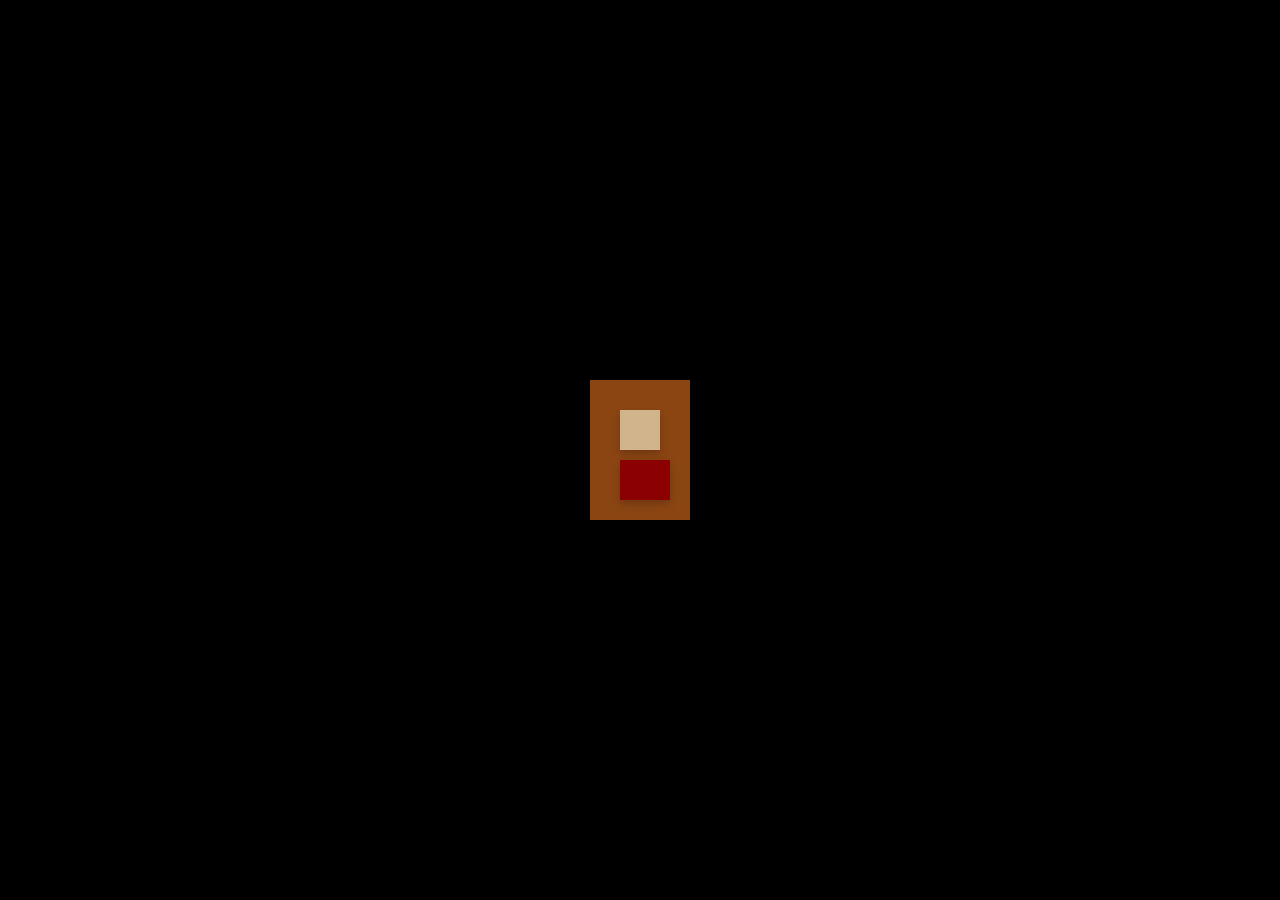
<file: exercice/index.html>
<!DOCTYPE html>
<html lang="en">

<head>
    <meta charset="UTF-8">
    <title>Rothko Painting</title>
    
</head>
<style>
   body {
    display:flex;
    height: 100vh;
    margin: 0;
    background-color: black;
   }
   .frame{
    border:2px solid black;
    padding: 20px;
    display: flex;
    margin:auto;
   }
    .canvas{
      background-color:#8B4513;  
      padding:20px;
    }
    .one{
     background-color: #D2B48C;
     padding:20px;
     margin:10px;
     box-shadow: 0 4px 8px rgba(0, 0, 0, 0.2);
    }
    .two{
        background-color: #8B0000;
  padding: 20px;
  margin-left: 10px; 
  box-shadow: 0 4px 8px rgba(0, 0, 0, 0.2);
    }
   }.three{
    background-color: #FF6347;
  padding: 20px;
  margin: 10px;
  box-shadow: 0 4px 8px rgba(0, 0, 0, 0.2);
   }
</style>
<body>
    <div class="frame">
        <div class="canvas">
            <div class="one"></div>
            <div class="two"></div>
            <div class="three"></div>
        </div>
    </div>
</body>

</html>
</file>
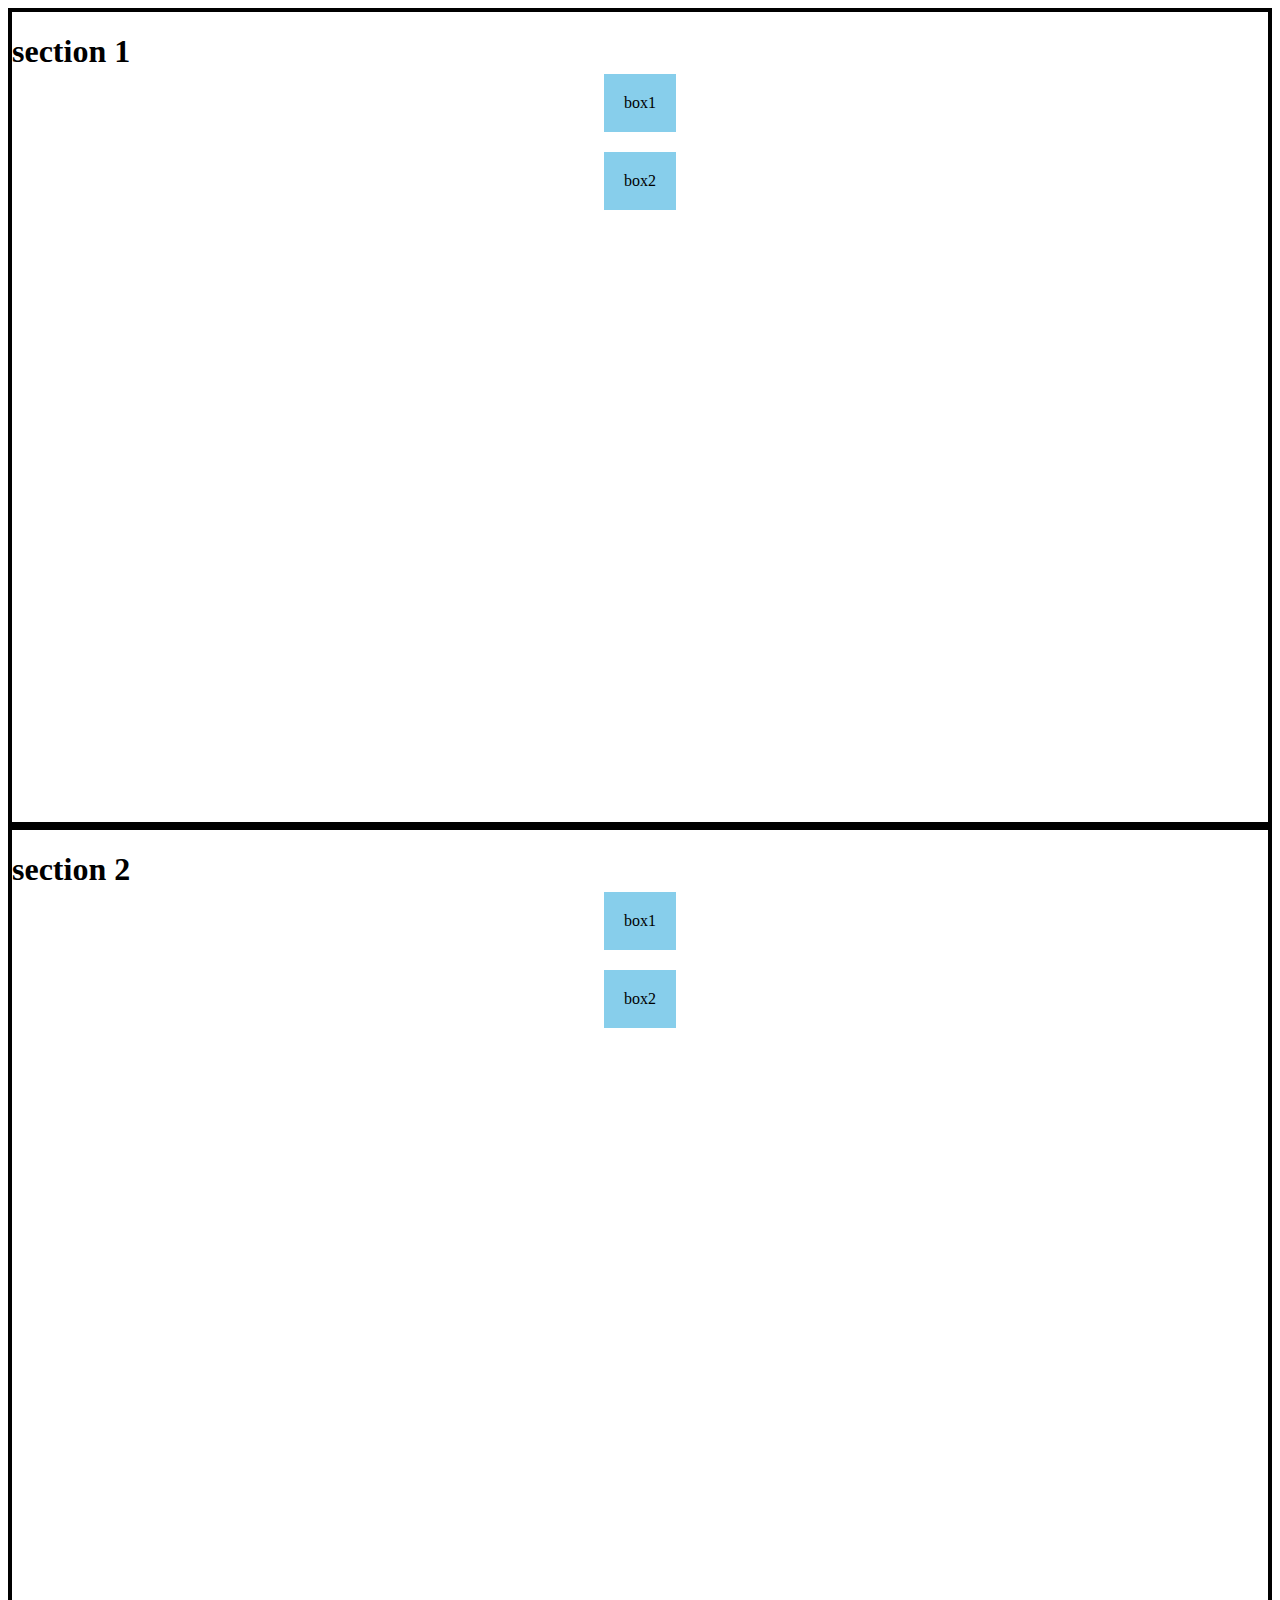
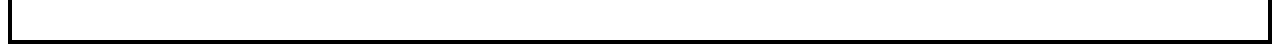
<file: exercice2/index.html>
<!DOCTYPE html>
<html lang="en">
<head>
    <meta charset="UTF-8">
    <meta name="viewport" content="width=device-width, initial-scale=1.0">
    <title>Document</title>
    <link rel="stylesheet" href="style.css">
</head>
<body>
    <section>
        <h1>section 1</h1>
          <div class="flex-container">
            <div class="flex-item">box1</div>
            <div class="flex-item">box2</div>
          </div>
    </section>
    <section>
        <h1>section 2</h1>
          <div class="flex-container">
            <div class="flex-item">box1</div>
            <div class="flex-item">box2</div>
          </div>
    </section>
    
   


    
    
</body>
</html>
</file>
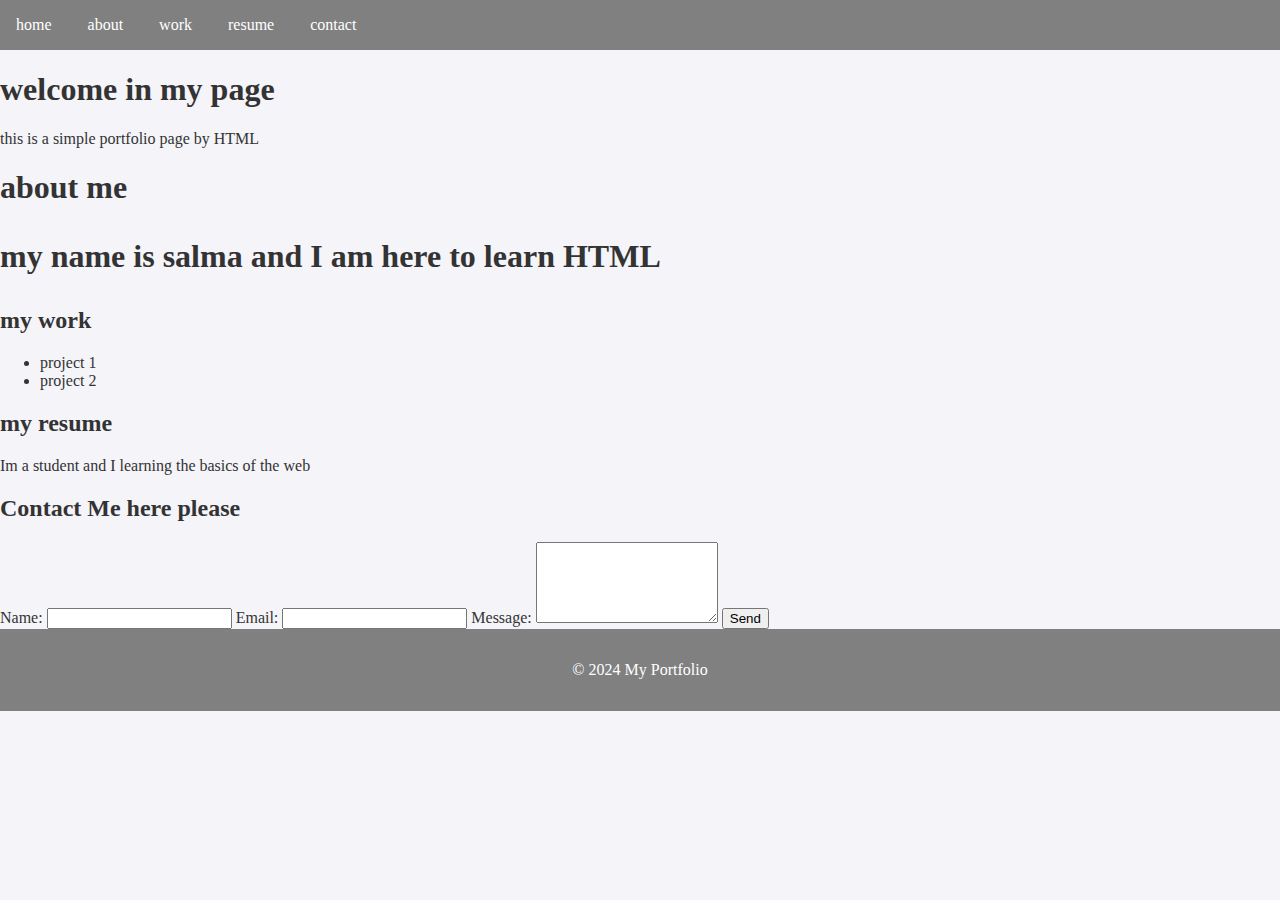
<file: proj.html>
<!doctype html>
<html lang="en">
<head>
    <meta charset="UTF-8">
    <meta name="viewport" content="width=device-width, initial-scale=1.0">
<title> my portolio salma</title>
<link rel="stylesheet" href="styles.css">
</head>
<body>
<header>
    <nav>
     <a href="#home">home</a>
     <a href="#about">about</a>
     <a href="#work">work</a>
     <a href="#resume">resume</a>
     <a href="#contact">contact</a>
     </nav>
</header>
<section id="home">
    <h1> welcome in my page</h1>
    <p>this is a simple portfolio page by HTML</p>
</section>
<section id="about">
    <h1>about me</1>
    <p>my name is salma and I am here to learn HTML</p>
</section>
<section id="work">
    <h2>my work</h2>
    <ul>
        <li>project 1</li>
        <li>project 2</li>


    </ul>
</section>
<section id="resume">
    <h2>my resume</h2>
    <p> Im a student and I learning the basics of the web</p>
</section>
<section id="contact">
    <h2>Contact Me here please</h2>
    <form action="#" method="post">
        <label for="name">Name:</label>
        <input type="text" id="name" name="name" required>

        <label for="email">Email:</label>
        <input type="email" id="email" name="email" required>

        <label for="message">Message:</label>
        <textarea id="message" name="message" rows="5" required></textarea>

        <input type="submit" value="Send">
    </form>
</section>
<footer>
    <p>&copy; 2024 My Portfolio</p>
</footer>
</body>
</html>
</file>
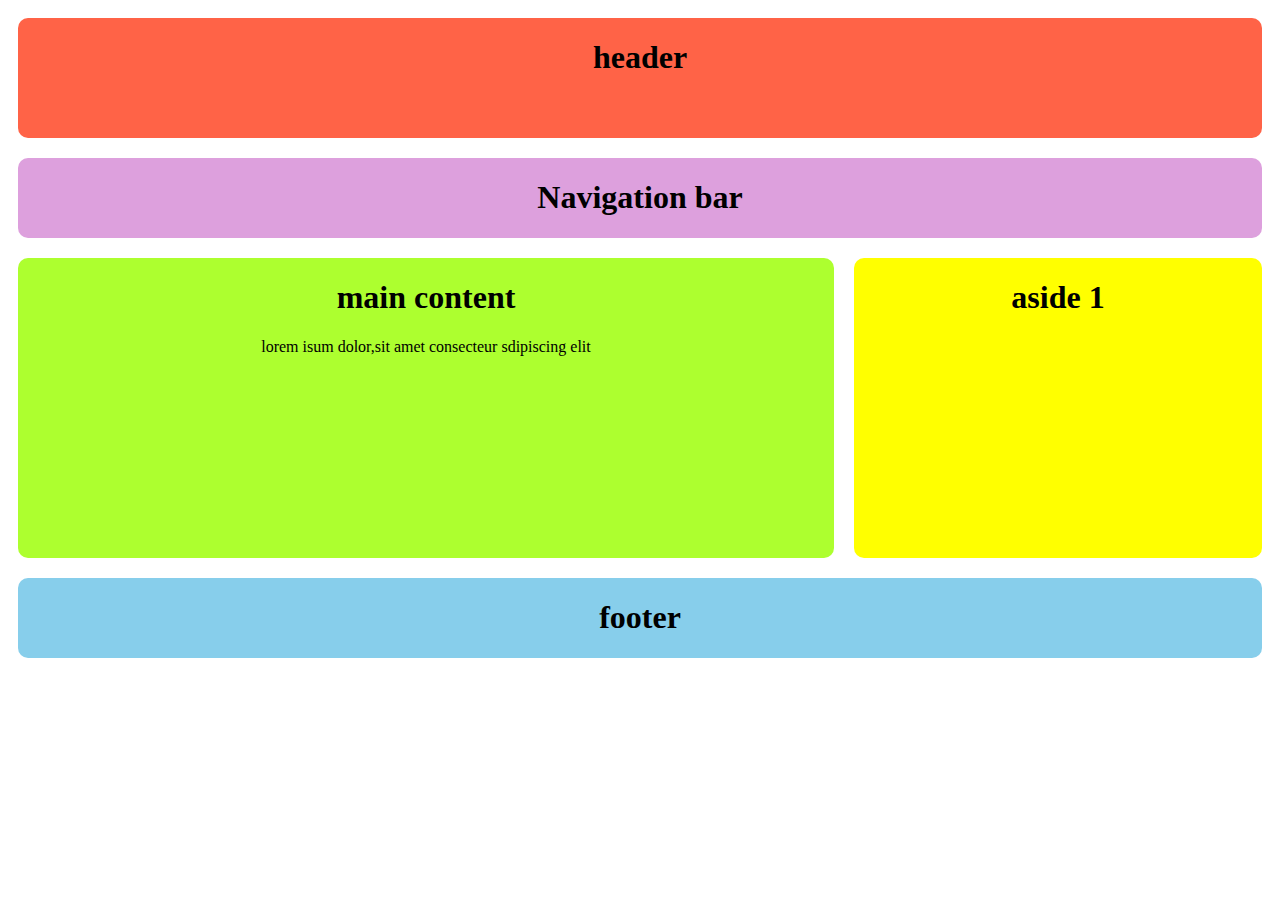
<file: exercice3/index3.html>
<!DOCTYPE html>
<html lang="en">

<head>
    <meta charset="UTF-8">
    <link rel="stylesheet" href="styles.css">
</head>
<body>
    <div class="wrapper">
        <header class="header">
            <h1>header</h1>
        </header>
    <nav class="nav">
        <h1>Navigation bar</h1>
    </nav>
    <article class="main">
      <h1>main content</h1>  
      <p>lorem isum dolor,sit amet consecteur sdipiscing elit</p>
    </article>
    <aside class="aside aside1">
        <h1>aside 1</h1>
    </aside>
    <footer class="footer">
        <h1>footer</h1>
    </footer>
    </div>
</body>
</file>
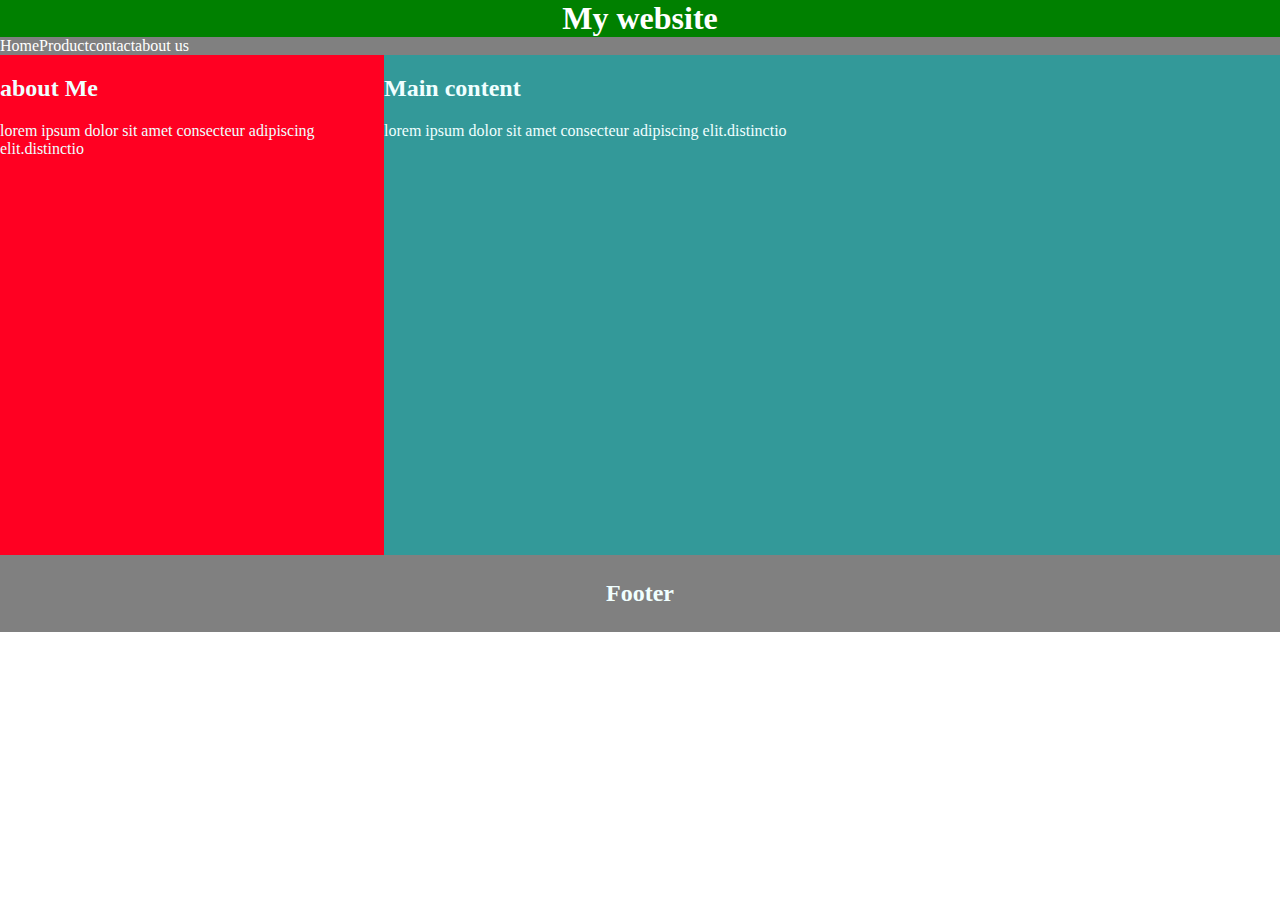
<file: exercice4/index4.html>
<!DOCTYPE html>
<html lang="en">
<head>
    <meta charset="UTF-8">
    <meta name="viewport" content="width=device-width, initial-scale=1.0">
    <title>Document</title>
    <style>   * {
        box-sizing: border-box;
   }
   /*style the body*/
   body{
       front-family:sans-serif;
       margin: 0;
   }
   h1{
     margin: 0;
     panding:30px
   }
   /*header/logo title*/
   .header{
       text-align: center ;
       background: green;
       color:white;
   }
   /*style the top navigator*/
   .navbar{
       display:flex;
       background-color:gray ;
   }
   /*style the navigation bar links*/
   .navbar a {
      color: white;
      panding:20px 20px;
      front-size:20px;
      text-decoration: none;
      text-align: center;
   }
   /*change color on hover*/
   .navbar a:hover{
      background-color: white; 
      color:black;
   }
   .row{
      display:flex; 
      flex-wrap:wrap;
   }
   .side{
       flex:30%;
       background-color:rgb(255, 0, 34) ;
       color:azure;
       panding:20px;
       height: 500px;
   }
   .main{
      flex: 70%;
      background-color:rgb(51, 153, 153);
      color: azure;
      front-size:24px;
      height: 500px;
      panding:20px;
   }
   .footer{
       padding:5px;
       color:azure;
       text-align:center;
       background: grey;
   }
   @media screen and (max-width:700px){
       .row, .navbar{
           flex-direction:colomn;
       }
   }
   
   </style>
</head>
<body>
               


<!--header-->
<div class="header">
<h1>My website</h1>

</div>
<!--navigation bar-->
<div class="navbar">
    <a href="#">Home</a>
    <a href="#">Product</a>
    <a href="#">contact</a>
    <a href="#">about us</a>
</div>
<!--the flexible grid(content)-->
 <div class="row">
    <div class="side">
 <h2>about Me</h2>
 <p>lorem ipsum dolor sit amet consecteur adipiscing elit.distinctio</p>
    </div>
    <div class="main">
        <h2> Main content</h2>
        <p>lorem ipsum dolor sit amet consecteur adipiscing elit.distinctio</p>
    </div>
    </div>
    <!--footer-->
    <div class="footer">
       <h2>Footer</h2>
    </div>





</div>

 </div>





















</body>
</html>
</file>
<file: exercice2/style.css>
section{
    height:90vh;
    border:4px solid black;
    margin-botom:20px:
}
.flex-container{
    display:flex;
    justify-content:center;
    align-items:flex-end;
    height: 100px;
}
.flex-item {
    background-color: #87CEEB;
    padding:20px;
    margin:10px;

}
section{
    height:90vh;
    border:4px solid black;
    margin-botom:20px:
}
.flex-container{
    display:flex;
    justify-content:center;
    align-items:center;
    height: 100px;
    flex-direction: column;
}
.flex-item {
    background-color: #87CEEB;
    padding:20px;
    margin:10px;

}

    
}
</file>
<file: styles.css>
body{
    margin:0;
    padding:0;
    background-color: #f4f4f9;
    color: #333;
}
    header {
        background-color: gray;
        color: white;
        padding: 1rem 0;
        margin :auto;
      }
      nav a {
        color: #fff;
        text-decoration: none;
        margin: 0 1rem;
        display: inline-block;
      }
      footer {
        background-color: gray;
        color: #fff;
        text-align: center;
        padding: 1rem 0;
      }
</file>
<file: exercice3/styles.css>
body{
    front-family:sans-serif;
}
.wrapper{
   display:flex;
flex-flow:row wrap;
text-align: center;
}
.wrapper>* {
    panding: 10px;
    margin:10px;
    flex:1 100%;
    border-radius: 10px;
}
.header{
    background:tomato;
    height: 120px;
}
.nav{
    background: plum;
    height: 80px;
}
.footer{
   background: skyblue; 
   height: 80px;

}
.main{
    background: greenyellow;
    height:300px ;
    panding:40px;
    front size:20px;
    text-align:center;
}
.aside1 {
    background: yellow;
}
/*responsive*/
@media all and (min-width:800px){
    .main{
        flex: 2;
    }
    .aside{
        order: 2;
    }
    .main{
        order: 1;
    }
    .footer{
        order: 4;
    }
}
@media all and (min-width: 600px){
    .aside{
        flex:1;
    }
}
</file>
